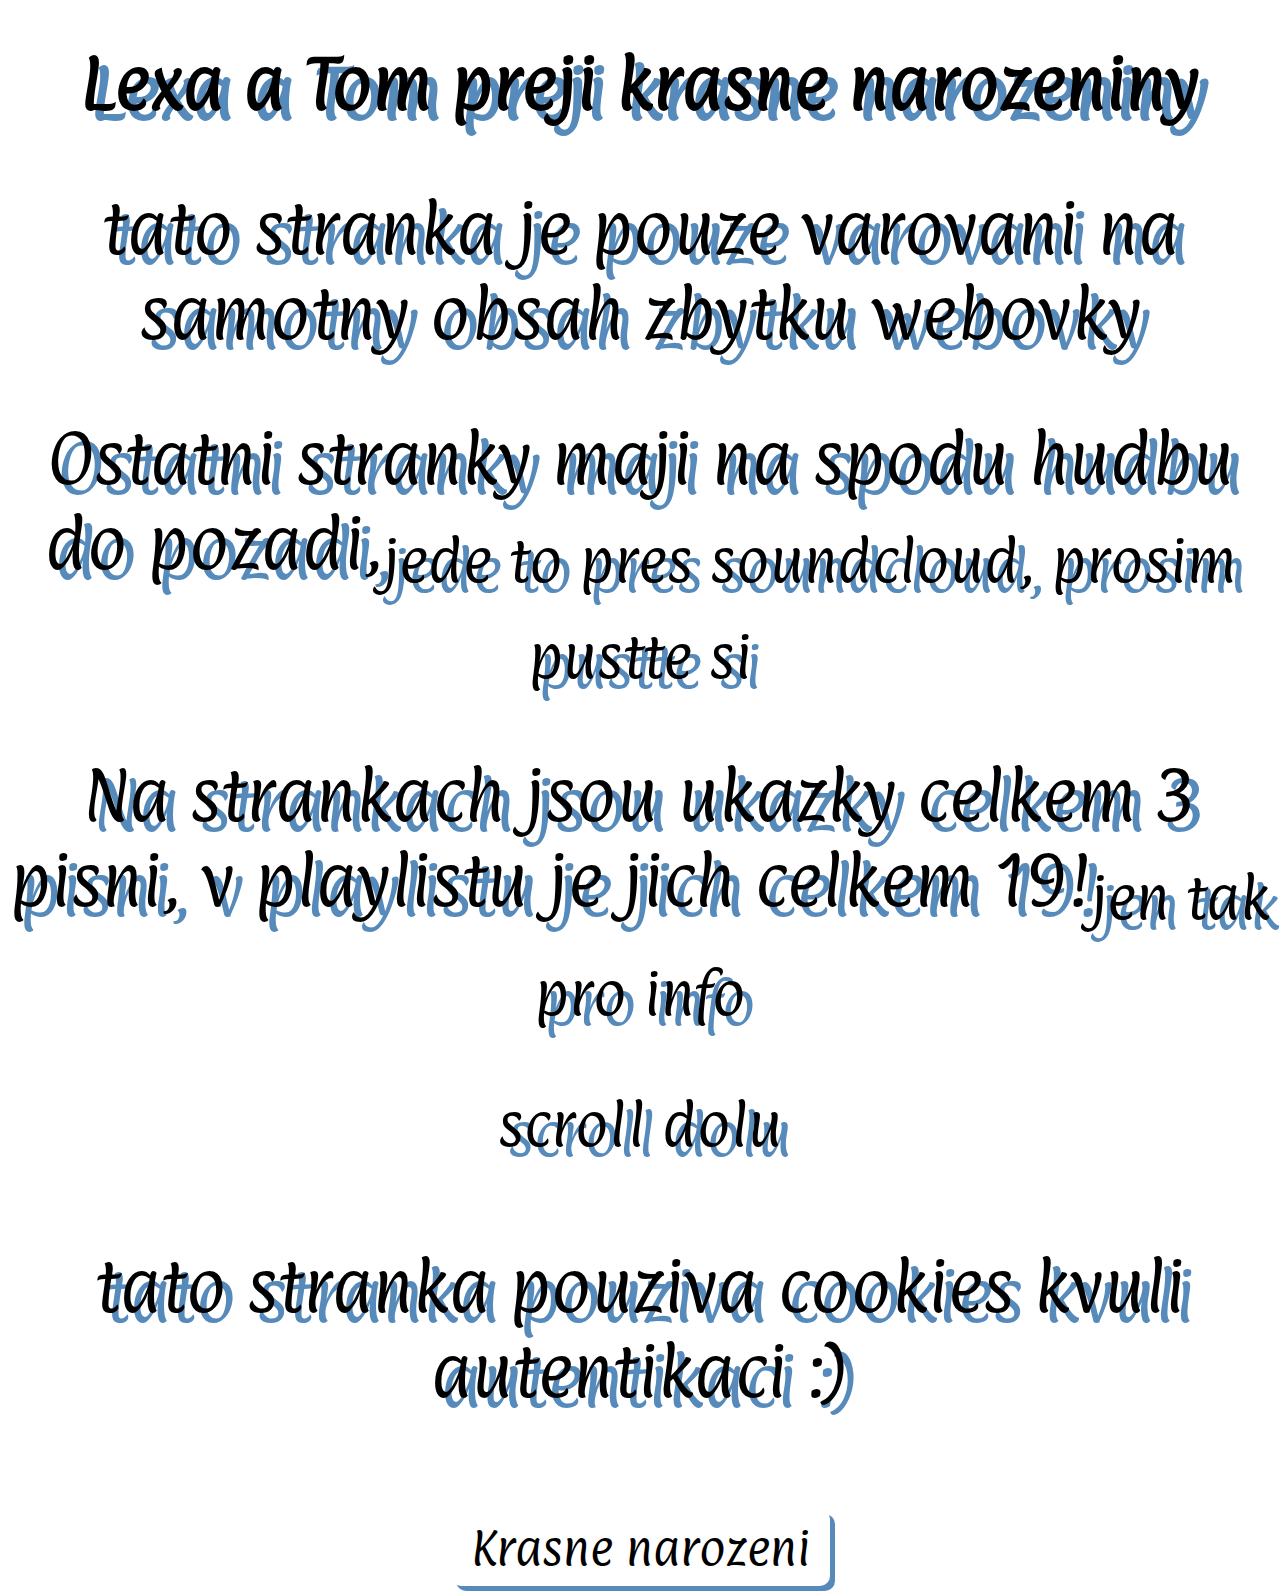
<file: index.html>
<!DOCTYPE html>
<html lang="en">
    <head>
        <meta charset="UTF-8">
        <meta name="viewport" content="width=device-width, initial-scale=1.0">
        <meta http-equiv="X-UA-Compatible" content="ie=edge">
        <title>Krasne narozeni</title>
        <link rel="stylesheet" href="./index.css">
        <link rel="stylesheet" href="https://fonts.googleapis.com/css?family=Paprika">
    </head>
    <body>
        <h1>Lexa a Tom preji krasne narozeniny</h1>
        <p>tato stranka je pouze varovani na samotny obsah zbytku webovky</p>
        <p>Ostatni stranky maji na spodu hudbu do pozadi,<sub>jede to pres soundcloud, prosim pustte si</sub></p>
        <p>Na strankach jsou ukazky celkem 3 pisni, v playlistu je jich celkem 19!<sub>jen tak pro info</sub></p>
        <p><sup>scroll dolu</sup></p>
        <p>tato stranka pouziva cookies kvuli autentikaci :)</p>
        <br><br>

        <div class="pswd_popup">
            <form class="formular" onsubmit="return validateForm(event)" name="formular" action="./index.html">
                <label for="pswd_input">Zadej heslo</label>
                <input type="password" id="pswd_input" name="pswd_input">
                <button type="button" onclick="check_pswd()">Odeslat</button>
            </form>
            <button onclick="close_popup()">Zavrit</button>
        </div>

        <div class="wrapper">
            <button onclick="show_popup()">Krasne narozeni</button>
        </div>
    </body>

    <script>
        const PASSWORD_HASH = "d48c95cd22c83d1c22ded518bfdf042a93e2216f2fed1e20acfa976a8e15ec14";
       
        async function sha256(text) {
            const data = new TextEncoder().encode(text);
            const hashBuffer = await crypto.subtle.digest('SHA-256', data);
            return Array.from(new Uint8Array(hashBuffer))
                .map(b => b.toString(16).padStart(2, '0'))
                .join('');
        }
        async function check_pswd() {
            clearAccess();
            const input = document.getElementById("pswd_input").value;
            const inputHash = await sha256(input);

            if (inputHash === PASSWORD_HASH) {
                alert("presmerovavam na hlavni stranku");
                document.cookie = "pristup=povoleny; path=/; max-age=3600";
                location.href = "./uvitani.html";
            } else {
                alert("spatne heslo");
            }
        }
        function show_popup() {
            document.querySelector('.pswd_popup').style.display = 'block';
        }
        function close_popup() {
            document.querySelector('.pswd_popup').style.display = 'none';
        }
        function clearAccess() {
            document.cookie = "pristup=; path=/; max-age=0";
        }
        async function validateForm(event) {
            event.preventDefault();

            const input = document.forms["formular"]["pswd_input"].value;
            const inputHash = await sha256(input);

            if (inputHash === PASSWORD_HASH) {
                alert("presmerovavam na hlavni stranku");
                document.cookie = "pristup=povoleny; path=/; max-age=3600";
                location.replace("./uvitani.html");
            } else {
                alert("spatne heslo");
            }
        }
    </script>
</html>
</file>
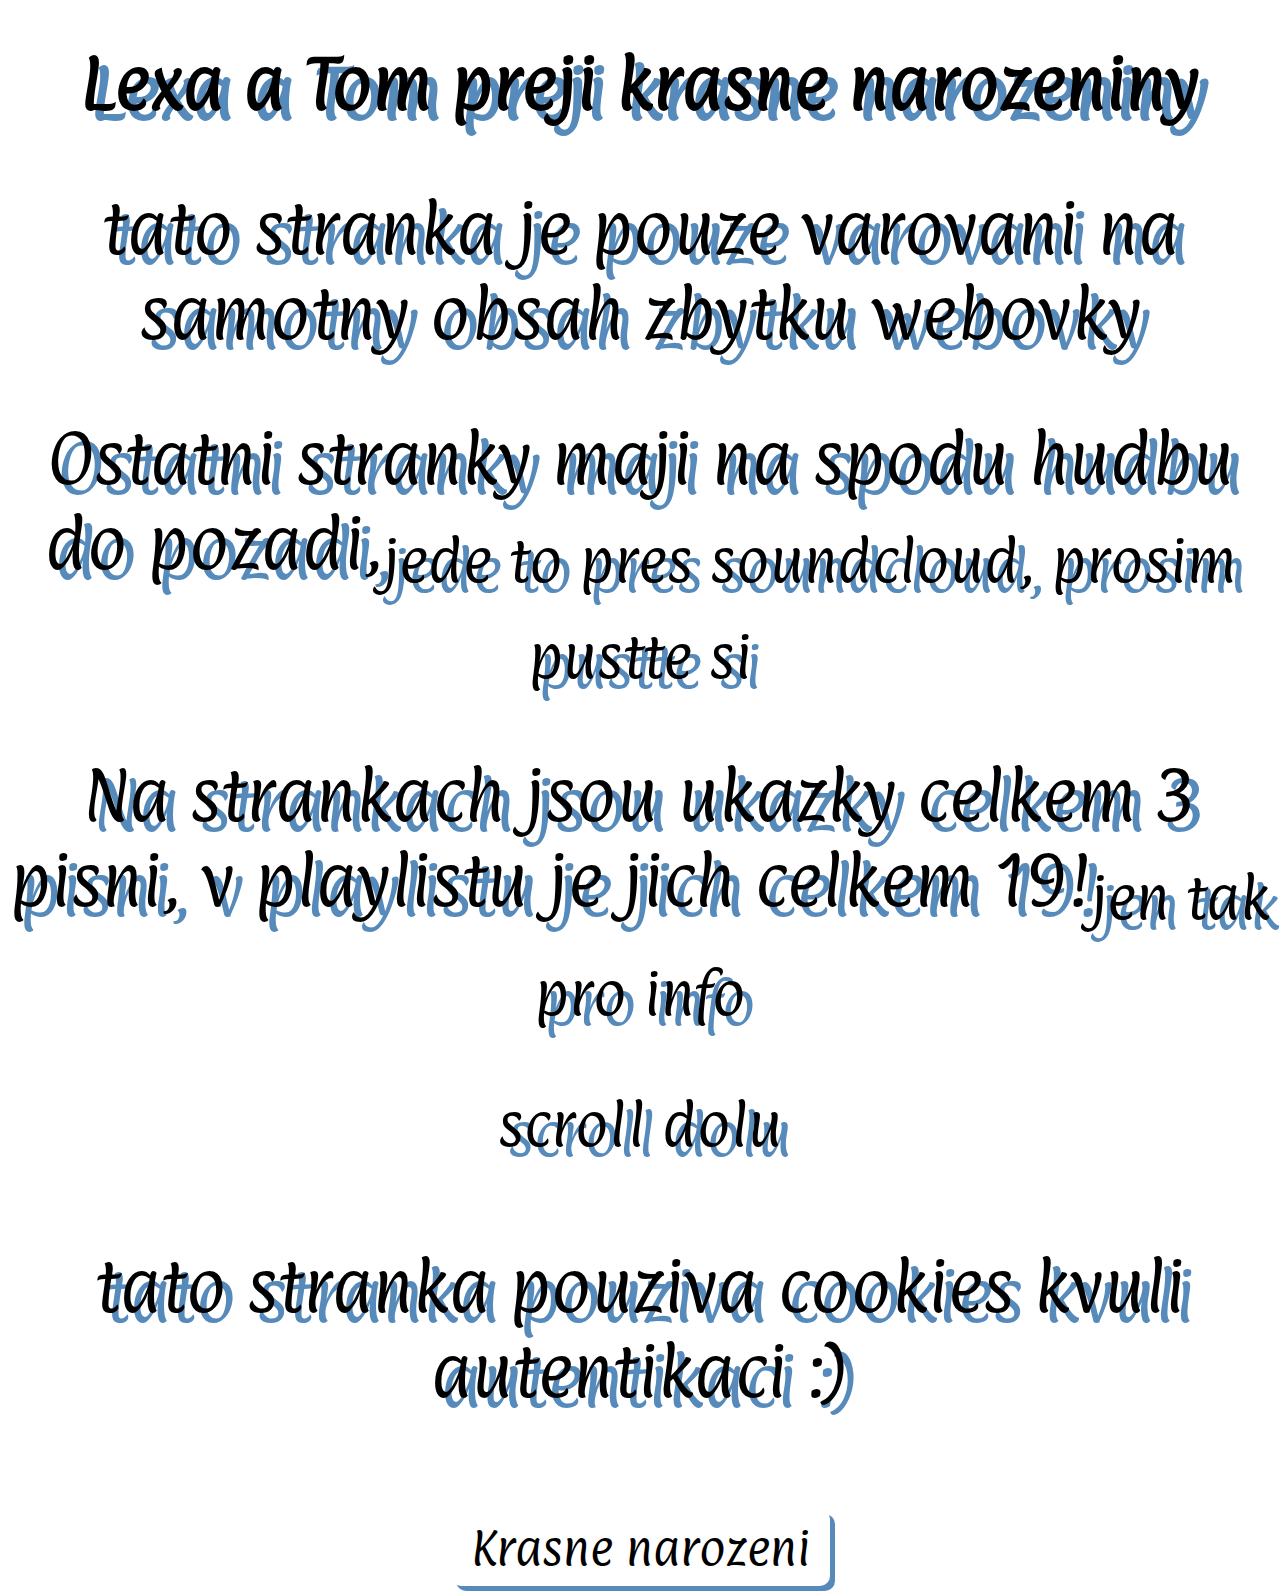
<file: uvitani.html>
<!DOCTYPE html>
<html lang="en">
    <head>
        <meta charset="UTF-8">
        <meta name="viewport" content="width=device-width, initial-scale=1.0">
        <meta http-equiv="X-UA-Compatible" content="ie=edge">
        <title>Krasne narozeni</title>
        <link rel="stylesheet" href="./uvitani.css">
        <link rel="stylesheet" href="./header.css">
        <link rel="stylesheet" href="https://fonts.googleapis.com/css?family=Paprika">
    </head>
    <body>
    <div class="hlava">
        <ul>
            <li><h1>STASTNE NAROZENI PAN POSPA</h1></li>
            <li><h2><a href="./vision-oko/vision-oko.html">Um video</a></h2></li>
            <li><h2><a href="./testy-vyt/testy-vyt.html">Skibibit Kviz Pro Vas Pane Uciteli</a></h2></li>
        </ul>
    </div>

    <div class="basen">
        <p>AJAJAJ, UZ JE TO TADY- MATE NAROZENINY!”!! - skibibit</p>
        <p>je cas na narozeninovou basnicku</p>
        <p>
“Ó daně, ó daně,<br>
jak my myslíme na ně<br><br>


Zdae ale stalo se OPS a APS,<br>
a teď máme v baka jen POS<br><br>


Jsme vděcní za vaše kroniky<sub>(vyuka.mesosdev.cz)</sub><br>
ubuntu a maturity k nám pronikly.</p><br><br>

    </div>
    <div class="vojta">
        <img src="./img/vjt.gif">
    </div>

    <div>
        <p style="text-align: center; background: rgba(255,255,255,0.2);margin-right:50px"><a href="https://soundcloud.com/temex-416249835/sets/ai-slop-extended" target="_blank">!!!!PLAYLIST NA SOUNDCLOUD!!!!</a></p>
        <iframe width="100%" height="166" scrolling="no" frameborder="no" allow="autoplay" src="https://w.soundcloud.com/player/?url=https%3A//api.soundcloud.com/tracks/soundcloud%253Atracks%253A2230726655&color=%23ff5500&auto_play=false&hide_related=false&show_comments=true&show_user=true&show_reposts=false&show_teaser=true"></iframe><div style="font-size: 10px; color: #cccccc;line-break: anywhere;word-break: normal;overflow: hidden;white-space: nowrap;text-overflow: ellipsis; font-family: Interstate,Lucida Grande,Lucida Sans Unicode,Lucida Sans,Garuda,Verdana,Tahoma,sans-serif;font-weight: 100;"><a href="https://soundcloud.com/temex-416249835" title="Temex" target="_blank" style="color: #cccccc; text-decoration: none;">Temex</a> · <a href="https://soundcloud.com/temex-416249835/libor-to-neumi-7" title="libor to neumi" target="_blank" style="color: #cccccc; text-decoration: none;">libor to neumi</a></div>
    </div>

    <script>
        document.addEventListener("DOMContentLoaded", () => {
            if (!hasAccess()) {
                alert("Nemas pristup, asi vyprsela relace");
                location.replace("./index.html");
                return;
            }
            document.body.style.display = "block";
            alert("Pristup povolen");
        });
        function hasAccess() {
            return document.cookie.includes("pristup=povoleny");
        }
    </script>
</body>
</html>
</file>
<file: index.css>
h1, p {
    font-family: 'Paprika', cursive;
    font-size: 60px;
    text-align: center;
    text-shadow: 10px 10px #558abb;
    text-spacing-trim: space-all;
}
.wrapper button {
    font-family: 'Paprika', cursive;
    font-size: 40px;
    cursor: pointer;
    box-shadow: 5px 5px #558abb;
    border-radius: 10px;
    padding: 10px 20px;
    background-color: white;
    border: none;
    transition: transform 0.2s;
}
.wrapper {
    text-align: center;
}
.pswd_popup {
    display: none;
    position: fixed;
    top: 50%;
    left: 50%;
    transform: translate(-50%, -50%);
    background-color: rgba(0,0,0,0.8);
    border-radius: 10px;
    color: white;
    text-align: center;
    padding-bottom: 30px;
    padding-left: 15px;
    padding-right: 15px;
}
.pswd_popup button {
    background-color: red;
    font-size: 15px;
    cursor: pointer;
    box-shadow: 5px 5px #558abb;
    border-radius: 10px;
    border: none;
    transition: transform 0.2s;
    margin-top: 10px;
}
</file>
<file: uvitani.css>
body {
    background-image: url('./img/ripkatka.png');
    background-repeat: repeat-y;
    background-size: contain;
    display: none;
}
ul {
    list-style-type: none;   
}
sub {
    font-size: 20px;
}
.basen {
    color: white;
    font-family:'Times New Roman', Times, serif;
    font-size: 75px;
}
p {
    font-size: 45px;
    margin-left: 50px;
    text-shadow: 5px 5px #558abb;
}
.vojta img {
    width: 100%;
    height: 150px;
}
</file>
<file: header.css>
.hlava {
    background-image: url('./img/mmesos.png');
    background-repeat: repeat-x;
    height: 199px;
    width: 100%;
    font-family: Paprika, sans-serif;
    font-size: 15px;
    text-align: center;
    vertical-align: middle;
    line-height: 500%;
}
.hlava li {
    display: inline-block;
    padding-left: 80px;
    padding-right: 80px;
}
a {
    text-decoration: none;
    color: black;
    display: inline-block;
    transition: transform 1000ms cubic-bezier(.2,.8,.2,1);
    will-change: transform;
    color: blue;
}
a:hover {
    transform: translateY(-40px);
}
</file>
